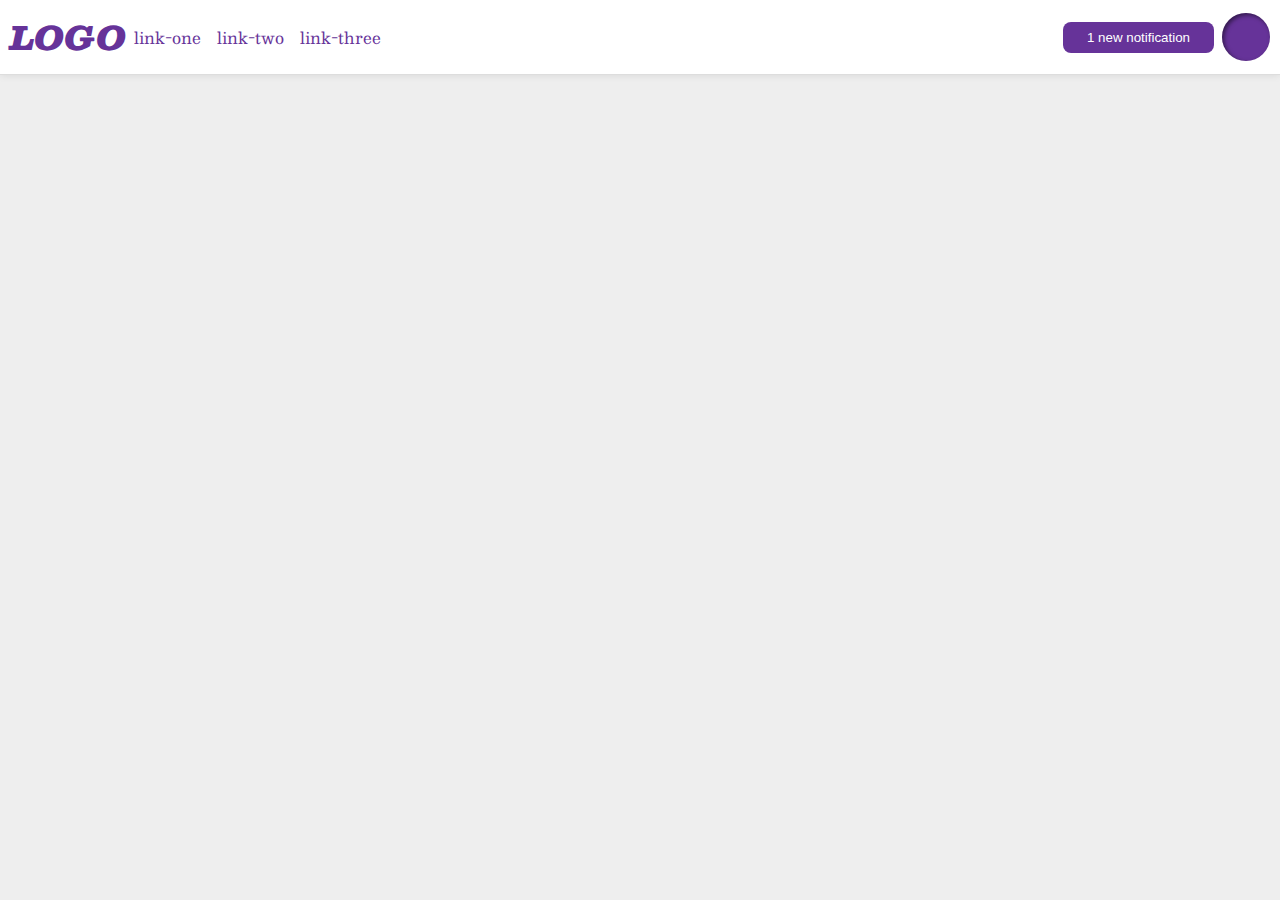
<file: flex/03-flex-header-2/index.html>
<!DOCTYPE html>
<html lang="en">
  <head>
    <meta charset="UTF-8">
    <meta http-equiv="X-UA-Compatible" content="IE=edge">
    <meta name="viewport" content="width=device-width, initial-scale=1.0">
    <title>Flex Header 2</title>
    <link rel="stylesheet" href="style.css">
  </head>
  <body>
    <div class="header">
      <div id="left-items">
        <div class="logo">
          LOGO
        </div>
        <ul class="links">
          <li><a href="google.com">link-one</a></li>
          <li><a href="google.com">link-two</a></li>
          <li><a href="google.com">link-three</a></li>
        </ul>
      </div>
      <div id="right-items">
        <button class="notifications">
          1 new notification
        </button>
        <div class="profile-image"></div>
      </div>
    </div>
  </body>
</html>
</file>
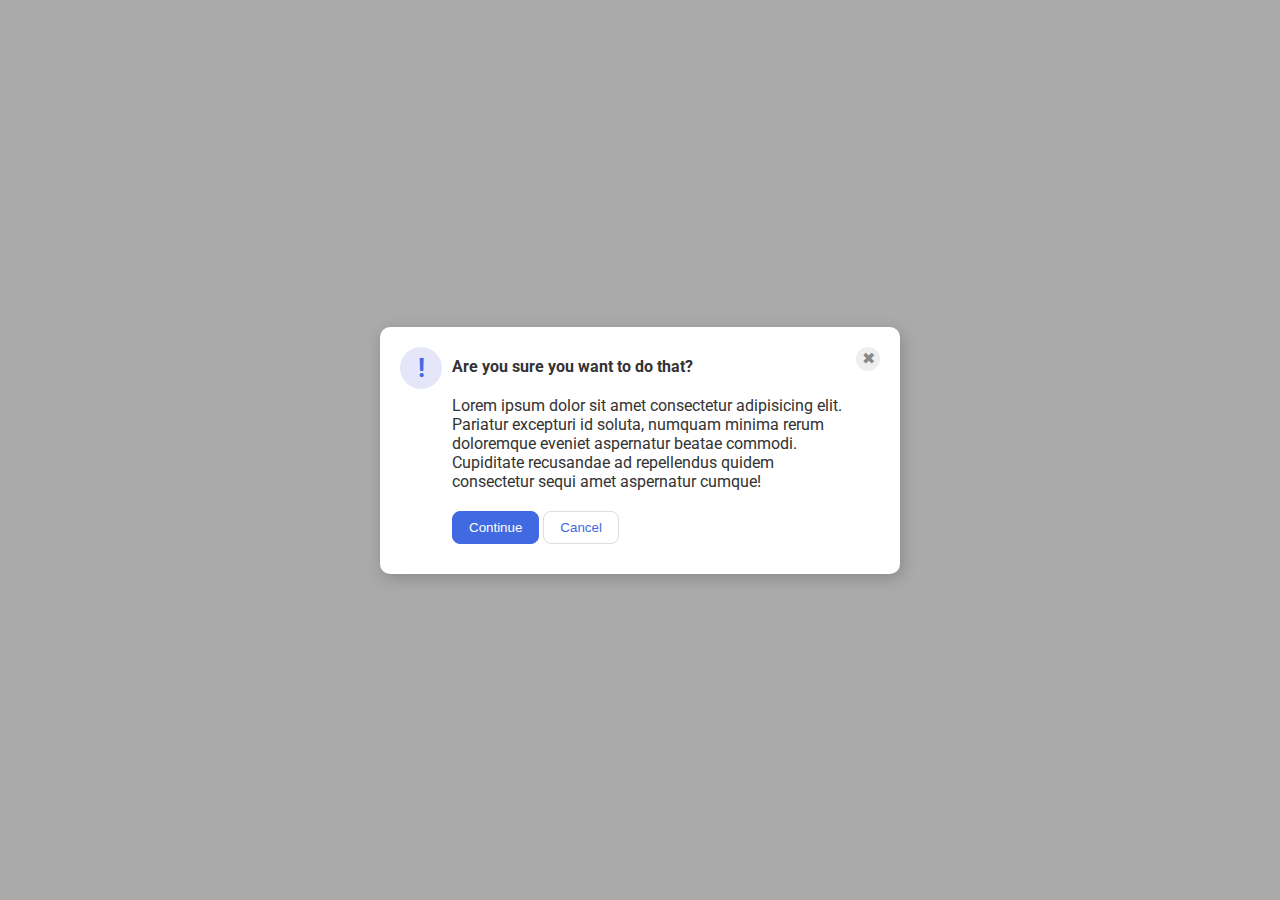
<file: flex/05-flex-modal/index.html>
<!DOCTYPE html>
<html lang="en">
  <head>
    <meta charset="UTF-8">
    <meta http-equiv="X-UA-Compatible" content="IE=edge">
    <meta name="viewport" content="width=device-width, initial-scale=1.0">
    <link rel="stylesheet" href="style.css">
    <title>Modal</title>
  </head>
  <body>
    <div class="modal">
      <div class="icon">!</div>
      <div class="content">
        <div class="header">Are you sure you want to do that?</div>
        <div class="text">Lorem ipsum dolor sit amet consectetur adipisicing elit. Pariatur excepturi id soluta, numquam minima rerum doloremque eveniet aspernatur beatae commodi. Cupiditate recusandae ad repellendus quidem consectetur sequi amet aspernatur cumque!</div>
        <div class="buttons">
          <button class="continue">Continue</button>
          <button class="cancel">Cancel</button>
        </div>
      </div>
      <div class="close-button">✖</div>
    </div>
  </body>
</html>
</file>
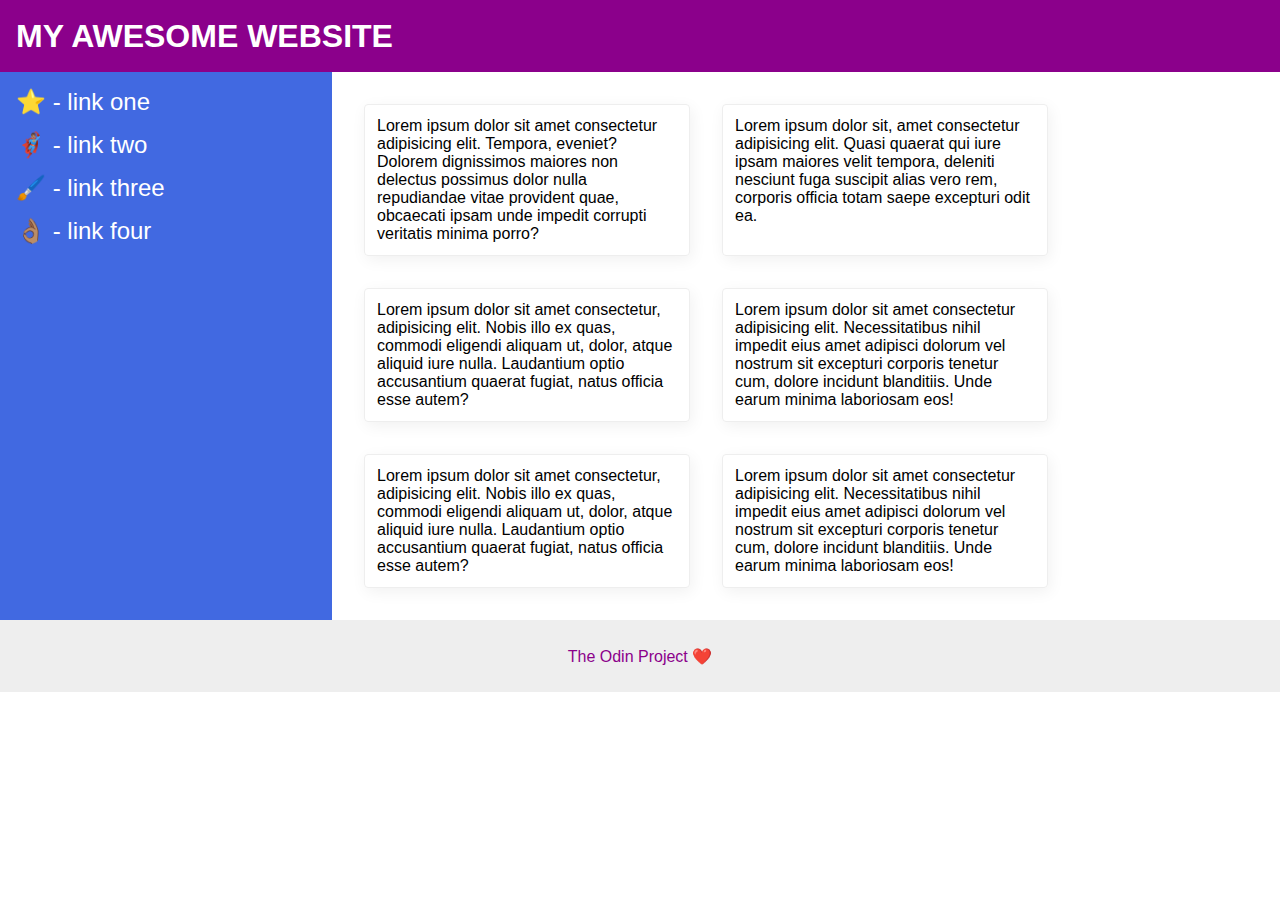
<file: flex/07-flex-layout-2/index.html>
<!DOCTYPE html>
<html lang="en">
  <head>
    <meta charset="UTF-8">
    <meta http-equiv="X-UA-Compatible" content="IE=edge">
    <meta name="viewport" content="width=device-width, initial-scale=1.0">
    <title>The Holy Grail</title>
    <link rel="stylesheet" href="style.css">
  </head>
  <body>
    <div class="header">
      MY AWESOME WEBSITE
    </div>
    <div class="content">
      <div class="sidebar">
        <ul>
          <li><a href="#">⭐ - link one</a></li>
          <li><a href="#">🦸🏽‍♂️ - link two</a></li>
          <li><a href="#">🖌️ - link three</a></li>
          <li><a href="#">👌🏽 - link four</a></li>
        </ul>
      </div>
      <div class="card-container">
        <div class="card">Lorem ipsum dolor sit amet consectetur adipisicing elit. Tempora, eveniet? Dolorem dignissimos maiores non delectus possimus dolor nulla repudiandae vitae provident quae, obcaecati ipsam unde impedit corrupti veritatis minima porro?</div>
        <div class="card">Lorem ipsum dolor sit, amet consectetur adipisicing elit. Quasi quaerat qui iure ipsam maiores velit tempora, deleniti nesciunt fuga suscipit alias vero rem, corporis officia totam saepe excepturi odit ea.</div>
        <div class="card">Lorem ipsum dolor sit amet consectetur, adipisicing elit. Nobis illo ex quas, commodi eligendi aliquam ut, dolor, atque aliquid iure nulla. Laudantium optio accusantium quaerat fugiat, natus officia esse autem?</div>
        <div class="card">Lorem ipsum dolor sit amet consectetur adipisicing elit. Necessitatibus nihil impedit eius amet adipisci dolorum vel nostrum sit excepturi corporis tenetur cum, dolore incidunt blanditiis. Unde earum minima laboriosam eos!</div>
        <div class="card">Lorem ipsum dolor sit amet consectetur, adipisicing elit. Nobis illo ex quas, commodi eligendi aliquam ut, dolor, atque aliquid iure nulla. Laudantium optio accusantium quaerat fugiat, natus officia esse autem?</div>
        <div class="card">Lorem ipsum dolor sit amet consectetur adipisicing elit. Necessitatibus nihil impedit eius amet adipisci dolorum vel nostrum sit excepturi corporis tenetur cum, dolore incidunt blanditiis. Unde earum minima laboriosam eos!</div>
      </div>
    </div>
    <div class="footer">
      The Odin Project ❤️
    </div>
  </body>
</html>
</file>
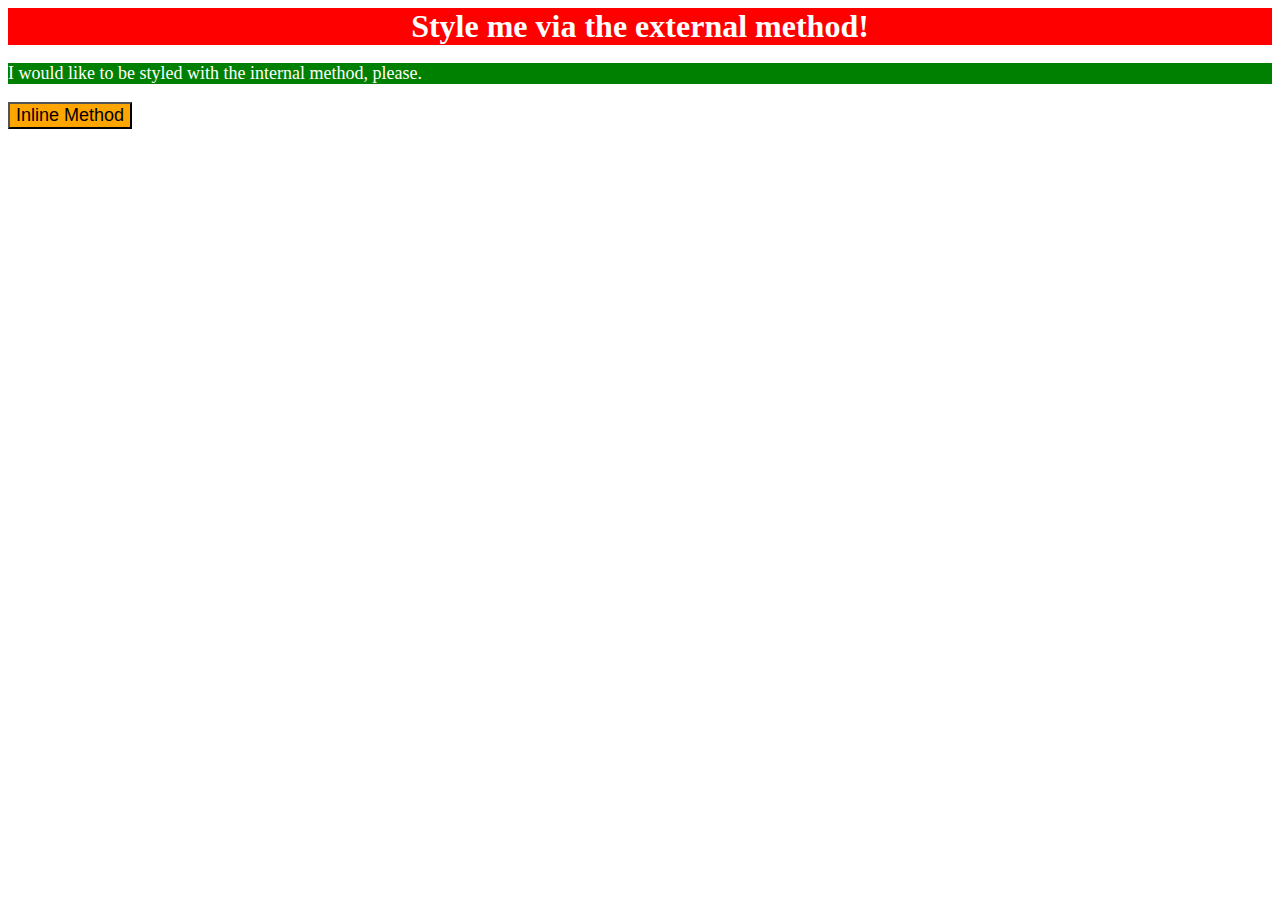
<file: foundations/01-css-methods/index.html>
<!DOCTYPE html>
<html lang="en">
  <head>
    <meta charset="UTF-8">
    <meta http-equiv="X-UA-Compatible" content="IE=edge">
    <meta name="viewport" content="width=device-width, initial-scale=1.0">
    <link rel="stylesheet" href="./style.css">
    <style>
      p {
        color: white;
        background-color: green;
        font-size: 18px;
      }
    </style>
    <title>Methods for Adding CSS</title>
  </head>
  <body>
    <div>Style me via the external method!</div>
    <p>I would like to be styled with the internal method, please.</p>
    <button style="background-color: orange; font-size: 18px;">Inline Method</button>
  </body>
</html>
</file>
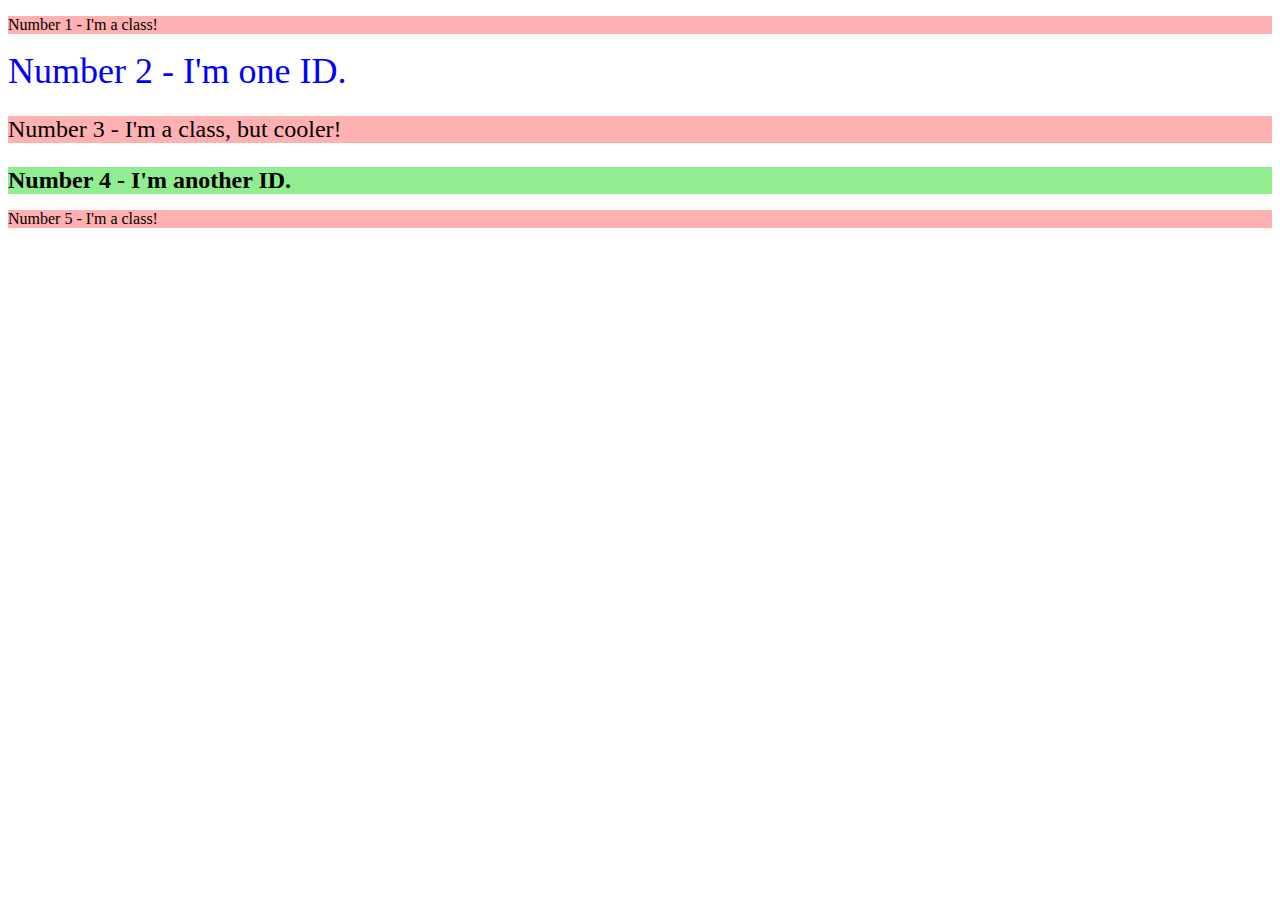
<file: foundations/02-class-id-selectors/index.html>
<!DOCTYPE html>
<html lang="en">
  <head>
    <meta charset="UTF-8">
    <meta http-equiv="X-UA-Compatible" content="IE=edge">
    <meta name="viewport" content="width=device-width, initial-scale=1.0">
    <title>Class and ID Selectors</title>
    <link rel="stylesheet" href="style.css">
  </head>
  <body>
    <p class="odds">Number 1 - I'm a class!</p>
    <div id="two">Number 2 - I'm one ID.</div>
    <p class="odds font">Number 3 - I'm a class, but cooler!</p>
    <div id="four">Number 4 - I'm another ID.</div>
    <p class="odds">Number 5 - I'm a class!</p>
  </body>
</html>
</file>
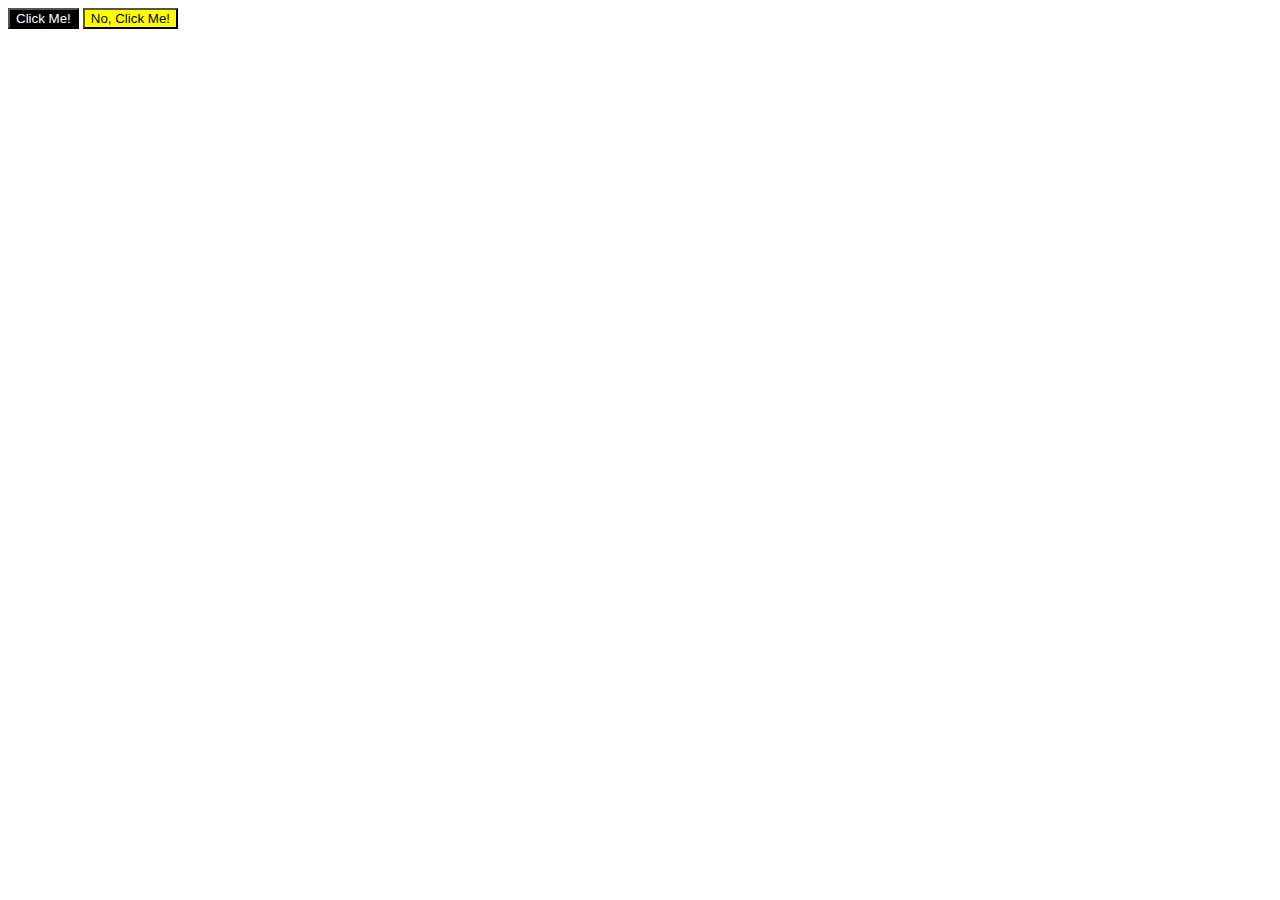
<file: foundations/03-grouping-selectors/index.html>
<!DOCTYPE html>
<html lang="en">
  <head>
    <meta charset="UTF-8">
    <meta http-equiv="X-UA-Compatible" content="IE=edge">
    <meta name="viewport" content="width=device-width, initial-scale=1.0">
    <title>Grouping Selectors</title>
    <link rel="stylesheet" href="style.css">
  </head>
  <body>
    <button class="first">Click Me!</button>
    <button class="second">No, Click Me!</button>
  </body>
</html>
</file>
<file: flex/03-flex-header-2/style.css>
/* this is some magical font-importing.  
you'll learn about it later. */
@import url('https://fonts.googleapis.com/css2?family=Besley:ital,wght@0,400;1,900&display=swap');

body {
  margin: 0;
  background: #eee;
  font-family: Besley, serif;
}

.header {
  background: white;
  border-bottom: 1px solid #ddd;
  box-shadow: 0 0 8px rgba(0,0,0,.1);
  display: flex;
  justify-content: space-between;
  align-items: center;
  padding: 10px;
}

.profile-image {
  background: rebeccapurple;
  box-shadow: inset 2px 2px 4px rgba(0,0,0,.5);
  border-radius: 50%;
  width: 48px;
  height: 48px;
}

.logo {
  color: rebeccapurple;
  font-size: 32px;
  font-weight: 900;
  font-style: italic;
}

button {
  border: none;
  border-radius: 8px;
  background: rebeccapurple;
  color: white;
  padding: 8px 24px;
}

a {
  /* this removes the line under our links */
  text-decoration: none;
  color: rebeccapurple;
}

ul {
  list-style-type: none;
  margin: 0px;
  padding: 0px;
  display: flex;
  gap: 16px;
}

#left-items,
#right-items
 {
  display: flex;
  gap: 8px;
  align-items: center;
}
</file>
<file: flex/05-flex-modal/style.css>
@import url('https://fonts.googleapis.com/css2?family=Roboto:wght@400;700&display=swap');

html, body {
  height: 100%;
}

body {
  font-family: Roboto, sans-serif;
  margin: 0;
  background: #aaa;
  color: #333;
  /* I'll give you this one for free lol */
  display: flex;
  align-items: center;
  justify-content: center;
  
}

.modal {
  background: white;
  width: 480px;
  border-radius: 10px;
  box-shadow: 2px 4px 16px rgba(0,0,0,.2);
  display: flex;
  justify-content: space-between;
  padding: 20px;
}

.content {
  display: flex;
  flex-direction: column;
  margin: 10px;
  gap: 20px;
}

.header {
  font-weight: bold;
}

.icon {
  color: royalblue;
  font-size: 26px;
  font-weight: 700;
  background: lavender;
  width: 42px;
  height: 42px;
  border-radius: 50%;
  display: flex;
  align-items: center;
  justify-content: center;
  flex-shrink: 0;

}

.close-button {
  background: #eee;
  border-radius: 50%;
  color: #888;
  font-weight: 400;
  font-size: 16px;
  height: 24px;
  width: 24px;
  display: flex;
  align-items: center;
  justify-content: center;
  flex-shrink: 0;
}

button {
  padding: 8px 16px;
  border-radius: 8px;
  
}

button.continue {
  background: royalblue;
  border: 1px solid royalblue;
  color: white;
}

button.cancel {
  background: white;
  border: 1px solid #ddd;
  color: royalblue;
}
</file>
<file: flex/07-flex-layout-2/style.css>
body {
  font-family: -apple-system, BlinkMacSystemFont, 'Segoe UI', Roboto, Oxygen, Ubuntu, Cantarell, 'Open Sans', 'Helvetica Neue', sans-serif;
  margin: 0;
  min-height: 100vh;
  display: flex;
  flex-direction: column;
}

a {
  font-size: 24px;
  color: white;
  text-decoration: none;
}

ul {
  padding: 0px;
  margin: 0px;
  list-style-type: none;
}

li {
  margin-bottom: 15px;
}

.header {
  height: 72px;
  background: darkmagenta;
  color: white;
  font-size: 32px;
  font-weight: 900;
  display: flex;
  align-items: center;
  padding-left: 16px;
}

.footer {
  height: 72px;
  background: #eee;
  color: darkmagenta;
  text-align: center;
  display: flex;
  align-items: center;
  justify-content: center;
}

.sidebar {
  width: 300px;
  background: royalblue;
  flex-shrink: 0;
  padding: 16px;
}

.content {
  display: flex;
}

.card-container {
  display: flex;
  flex-direction: row;
  flex-wrap: wrap;
  gap: 32px;
  padding: 32px;
}

.card {
  border: 1px solid #eee;
  box-shadow: 2px 4px 16px rgba(0,0,0,.06);
  border-radius: 4px;
  width: 300px;
  padding: 12px;
}
</file>
<file: foundations/01-css-methods/style.css>
div {
    color: white;
    background-color: red;
    font-size: 32px;
    font-weight: bold;
    text-align: center;
}
</file>
<file: foundations/02-class-id-selectors/style.css>
.odds {
    background-color: rgb(255, 176, 176);
    font-family: Verdana "DejaVu Sans", sans-serif;
}
.font {
    font-size: 24px;
}
#two {
    color: blue;
    font-size: 36px;
}
#four {
    background-color: lightgreen;
    font-size: 24px;
    font-weight: bold;
}
</file>
<file: foundations/03-grouping-selectors/style.css>
.first {
    background-color: black;
    color: white;
}

.second {
    background-color: yellow;
}

.first
.second {
    font-size: 28px;
    font-family: Helvetica, "Times New Roman", sans-serif;
}
</file>
